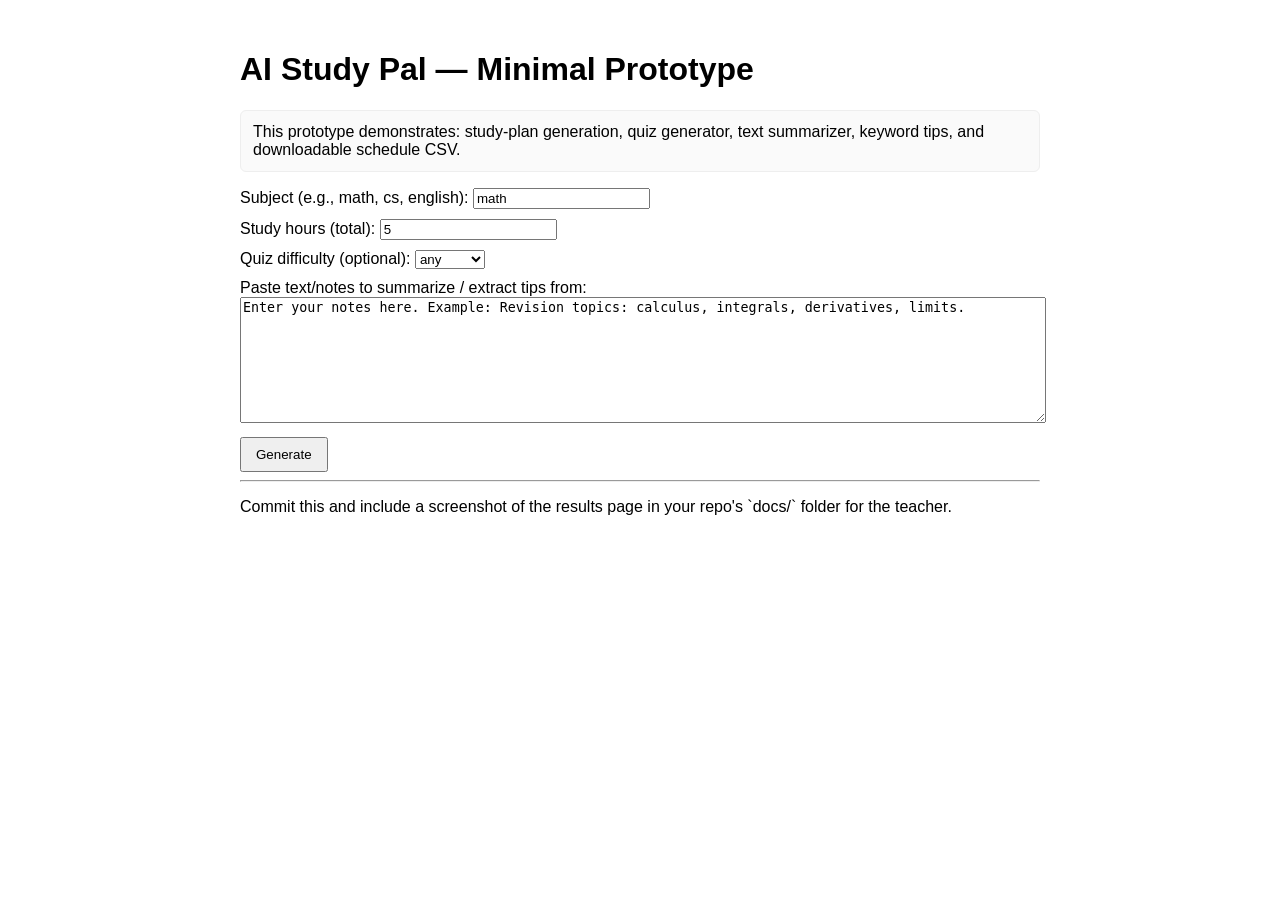
<file: templates/index.html>
<!doctype html>
<html>
<head>
  <meta charset="utf-8" />
  <title>AI Study Pal - Prototype</title>
  <style>
    body { font-family: Arial, sans-serif; max-width:800px; margin:20px auto; padding:10px; }
    label {display:block; margin-top:10px;}
    textarea { width:100%; height:120px; }
    .box { border:1px solid #eee; padding:12px; border-radius:6px; background:#fafafa; }
    button { margin-top:10px; padding:8px 14px; }
  </style>
</head>
<body>
  <h1>AI Study Pal — Minimal Prototype</h1>
  <p class="box">This prototype demonstrates: study-plan generation, quiz generator, text summarizer, keyword tips, and downloadable schedule CSV.</p>
  <form action="/generate" method="post">
    <label>Subject (e.g., math, cs, english): <input name="subject" value="math" /></label>
    <label>Study hours (total): <input name="hours" value="5" type="number" min="1"/></label>
    <label>Quiz difficulty (optional): 
      <select name="difficulty">
        <option value="">any</option>
        <option value="easy">easy</option>
        <option value="medium">medium</option>
      </select>
    </label>
    <label>Paste text/notes to summarize / extract tips from:</label>
    <textarea name="sample_text">Enter your notes here. Example: Revision topics: calculus, integrals, derivatives, limits.</textarea>
    <button type="submit">Generate</button>
  </form>
  <hr />
  <p>Commit this and include a screenshot of the results page in your repo's `docs/` folder for the teacher.</p>
</body>
</html>
</file>
